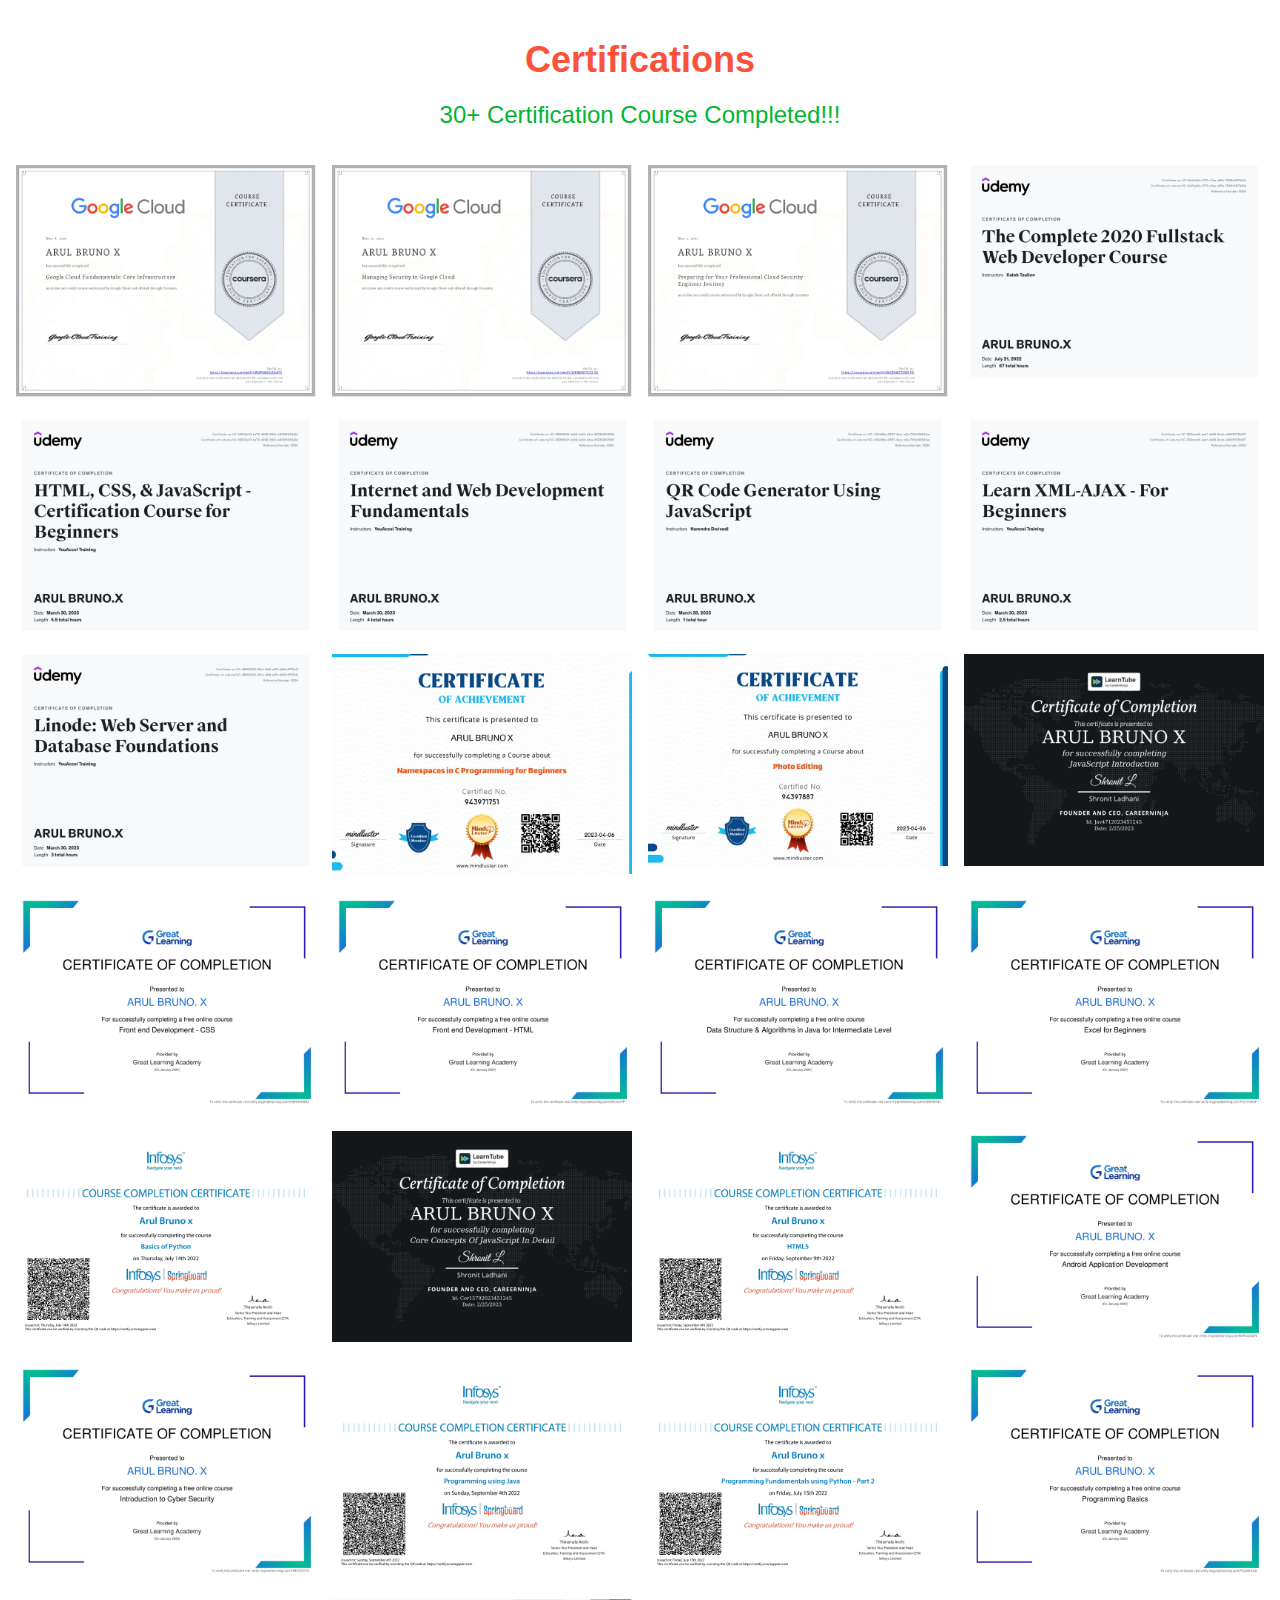
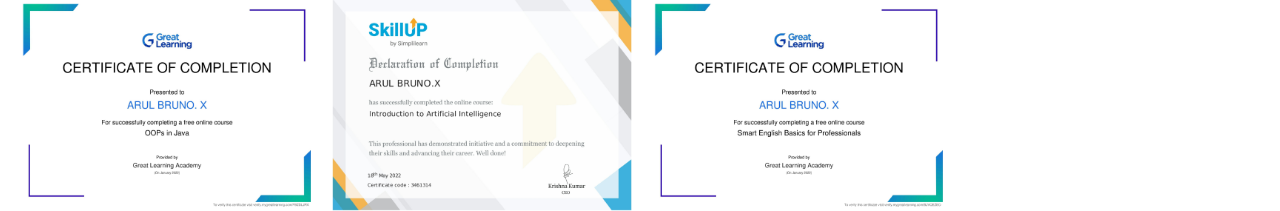
<file: certi.html>
<!DOCTYPE html>
<html lang="en">

<head>
  <meta charset="UTF-8">
  <meta http-equiv="X-UA-Compatible" content="IE=edge">
  <meta name="viewport" content="width=device-width, initial-scale=1.0">
  <link rel="stylesheet" href="https://cdnjs.cloudflare.com/ajax/libs/font-awesome/6.1.2/css/all.min.css" />
  <link rel="stylesheet" href="https://fonts.googleapis.com/icon?family=Material+Icons">
  <title>Bru_No Certification</title>

    <!-- 
    - favicon
  -->
  <link rel="shortcut icon" href="assets/bruno3.png" type="image/svg+xml">

   <!-- 
    - google font link
  -->
  <link rel="stylesheet" href="cer.css">
  <link rel="preconnect" href="https://fonts.googleapis.com">
  <link rel="preconnect" href="https://fonts.gstatic.com" crossorigin>
  <link
    href="https://fonts.googleapis.com/css2?family=Barlow:wght@600;700&family=Open+Sans:wght@400;500;700&family=Poppins:wght@400;600&display=swap"
    rel="stylesheet">
</head>


<!-- Responsive Grid. Four columns on tablets, laptops and desktops. Will stack on mobile devices/small screens (100% width) -->
<br>
<h1 style="text-align: center; color:rgb(251,82,60); font-weight: 600;">Certifications</h1>
<h3 style="text-align: center; color:rgb(3, 181, 51); font-weight: 400; font-style: initial;">30+ Certification Course Completed!!!</h3>

<div class="w3-row-padding w3-center">
  <br>
  <div class="w3-col m3">
    <img
      src="assets/figma certifi/course/Rectangle 3.png"
      style="width:100%"
      onclick="onClick(this)"
    />
  </div>

  <div class="w3-col m3">
    <img
      src="assets/figma certifi/course/Rectangle 4.png"
      style="width:100%"
      onclick="onClick(this)"
    />
  </div>

  <div class="w3-col m3">
    <img
      src="assets/figma certifi/course/Rectangle 5.png"
      style="width:100%"
      onclick="onClick(this)"
    />
  </div>

  <div class="w3-col m3">
    <img
      src="assets/figma certifi/course/Rectangle 6.png"
      style="width:100%"
      onclick="onClick(this)"
    />
  </div>

</div>
</div>
<br>

<div class="w3-row-padding w3-center">
  <div class="w3-col m3">
    <img
      src="assets/figma certifi/course/Rectangle 7.png"
      style="width:100%"
      onclick="onClick(this)"
    />
  </div>

  <div class="w3-col m3">
    <img
      src="assets/figma certifi/course/Rectangle 8.png"
      style="width:100%"
      onclick="onClick(this)"
    />
  </div>

  <div class="w3-col m3">
    <img
      src="assets/figma certifi/course/Rectangle 9.png"
      style="width:100%"
      onclick="onClick(this)"
    />
  </div>

  <div class="w3-col m3">
    <img
      src="assets/figma certifi/course/Rectangle 10.png"
      style="width:100%"
      onclick="onClick(this)"
    />
  </div>

</div>
</div>
<br>
<div class="w3-row-padding w3-center">
  <div class="w3-col m3">
    <img
      src="assets/figma certifi/course/Rectangle 11.png"
      style="width:100%"
      onclick="onClick(this)"
    />
  </div>

  <div class="w3-col m3">
    <img
      src="assets/figma certifi/course/Rectangle 12.png"
      style="width:100%"
      onclick="onClick(this)"
    />
  </div>

  <div class="w3-col m3">
    <img
      src="assets/figma certifi/course/Rectangle 13.png"
      style="width:100%"
      onclick="onClick(this)"
    />
  </div>

  <div class="w3-col m3">
    <img
      src="assets/figma certifi/course/Rectangle 14.png"
      style="width:100%"
      onclick="onClick(this)"
    />
  </div>

</div>
</div>
<br>
<div class="w3-row-padding w3-center">
  <div class="w3-col m3">
    <img
      src="assets/figma certifi/course/Rectangle 15.png"
      style="width:100%"
      onclick="onClick(this)"
    />
  </div>

  <div class="w3-col m3">
    <img
      src="assets/figma certifi/course/Rectangle 16.png"
      style="width:100%"
      onclick="onClick(this)"
    />
  </div>

  <div class="w3-col m3">
    <img
      src="assets/figma certifi/course/Rectangle 17.png"
      style="width:100%"
      onclick="onClick(this)"
    />
  </div>

  <div class="w3-col m3">
    <img
      src="assets/figma certifi/course/Rectangle 18.png"
      style="width:100%"
      onclick="onClick(this)"
    />
  </div>

</div>
</div>

<br>
<div class="w3-row-padding w3-center">
  <div class="w3-col m3">
    <img
      src="assets/figma certifi/course/Rectangle 19.png"
      style="width:100%"
      onclick="onClick(this)"
    />
  </div>

  <div class="w3-col m3">
    <img
      src="assets/figma certifi/course/Rectangle 20.png"
      style="width:100%"
      onclick="onClick(this)"
    />
  </div>

  <div class="w3-col m3">
    <img
      src="assets/figma certifi/course/Rectangle 21.png"
      style="width:100%"
      onclick="onClick(this)"
    />
  </div>

  <div class="w3-col m3">
    <img
      src="assets/figma certifi/course/Rectangle 22.png"
      style="width:100%"
      onclick="onClick(this)"
    />
  </div>

</div>
</div>
<br>

<div class="w3-row-padding w3-center">
  <div class="w3-col m3">
    <img
      src="assets/figma certifi/course/Rectangle 23.png"
      style="width:100%"
      onclick="onClick(this)"
    />
  </div>

  <div class="w3-col m3">
    <img
      src="assets/figma certifi/course/Rectangle 24.png"
      style="width:100%"
      onclick="onClick(this)"
    />
  </div>

  <div class="w3-col m3">
    <img
      src="assets/figma certifi/course/Rectangle 25.png"
      style="width:100%"
      onclick="onClick(this)"
    />
  </div>

  <div class="w3-col m3">
    <img
      src="assets/figma certifi/course/Rectangle 26.png"
      style="width:100%"
      onclick="onClick(this)"
    />
  </div>

</div>
</div>
<br>

<div class="w3-row-padding w3-center">
  <div class="w3-col m3">
    <img
      src="assets/figma certifi/course/Rectangle 28.png"
      style="width:100%"
      onclick="onClick(this)"
    />
  </div>

  <div class="w3-col m3">
    <img
      src="assets/figma certifi/course/Rectangle 29.png"
      style="width:100%"
      onclick="onClick(this)"
    />
  </div>

  <div class="w3-col m3">
    <img
      src="assets/figma certifi/course/Rectangle 31.png"
      style="width:100%"
      onclick="onClick(this)"
    />
  </div>

</div>
</div>
<!-- Modal for full size images on click-->
<div id="modal01" class="w3-modal" onclick="this.style.display='none'">
<span class="w3-button w3-display-topright" title="Close Modal Image"
  ><i class="fas fa-times"></i
></span>
<div
  class="w3-modal-content w3-animate-opacity w3-center w3-transparent "
>
  <img id="img01" class="w3-image" />
  <p id="caption" class="w3-opacity w3-large"></p>
</div>
</div>


<script>
  // Modal Image Gallery
  function onClick(element) {
    document.getElementById("img01").src = element.src;
    document.getElementById("modal01").style.display = "block";
    var captionText = document.getElementById("caption");
    captionText.innerHTML = element.alt;
  }

  // Change style of navbar on scroll
  window.onscroll = function() {
    myFunction();
  };
  function myFunction() {
    var navbar = document.getElementById("myNavbar");
    if (
      document.body.scrollTop > 100 ||
      document.documentElement.scrollTop > 100
    ) {
      navbar.className =
        "w3-bar" + " w3-card" + " w3-animate-top" + " w3-white";
    } else {
      navbar.className = navbar.className.replace(
        " w3-card w3-animate-top w3-white",
        ""
      );
    }
  }

  // Used to toggle the menu on small screens when clicking on the menu button
  function toggleFunction() {
    var x = document.getElementById("navDemo");
    if (x.className.indexOf("w3-show") == -1) {
      x.className += " w3-show";
    } else {
      x.className = x.className.replace("w3-show", "");
    }
  }
</script>
</file>
<file: cer.css>
/* css not used in main.css */
#scroll {
    width:95%;
    height:180px;
    margin:100px auto;
    background:#f4f4f4;
    border:1px solid #000;
    overflow-y: hidden;
    white-space:nowrap;
    box-shadow:0 0 10px rgba(0, 0, 0, 0.422);
    }
    #scroll img {
    margin:10px 5px 0 5px;
    max-width:100%;
    max-height:100%;
    }
    #scroll img:hover{
       opacity: 0.8;
    }
 


    body,h1,h2,h3,h4,h5,h6 {font-family: "Lato", sans-serif;}
body, html {
  height: 100%;
  color: rgb(136, 132, 132);
  line-height: 1.8;
  background-color: #ffffff !important;
}

/* Create a Parallax Effect */
.bgimg-1, .bgimg-2, .bgimg-3 {
  background-attachment: fixed;
  background-position: center;
  background-repeat: no-repeat;
  background-size: cover;
}

/* First image (Logo. Full height) */
.bgimg-1 {
  background-image: url('/img/nyc-hero-img.jpg');
  min-height: 100%;
}

/* Second image (Portfolio) */
.bgimg-2 {
  background-image: url("/img/blur-city.jpg");
  min-height: 400px;
}
/* background transparent color for text logo text  */
#city-life{
background-color: rgba(7, 7, 19, 0.658) !important;

}

/* Third image (Contact) */
.bgimg-3 {
  background-image: url("/img/nyc-water-view.jpg");
  min-height: 400px;
}

.w3-wide {letter-spacing: 10px;}
.w3-hover-opacity {cursor: pointer;}

#icon-padding{
  padding: 5px;
}
/* Turn off parallax scrolling for tablets and phones */
@media only screen and (max-device-width: 1600px) {
  .bgimg-1, .bgimg-2, .bgimg-3 {
    background-attachment: scroll;
    min-height: 400px;
  }
}
/* custom scrollbar */
 /* width */
 ::-webkit-scrollbar {
  width: 13px;
}

/* Track */
::-webkit-scrollbar-track {
  box-shadow: inset 0 0 5px rgb(105, 105, 105); 
  border-radius: 10px;
}
 
/* Handle */
::-webkit-scrollbar-thumb {
  background: rgb(0, 102, 255); 
  border-radius: 12px;
}

/* Handle on hover */
::-webkit-scrollbar-thumb:hover {
  background: #000cb3; 
}

/* W3.CSS 4.12 November 2018 by Jan Egil and Borge Refsnes */
html{box-sizing:border-box}*,*:before,*:after{box-sizing:inherit}
/* Extract from normalize.css by Nicolas Gallagher and Jonathan Neal git.io/normalize */
html{-ms-text-size-adjust:100%;-webkit-text-size-adjust:100%}body{margin:0}
article,aside,details,figcaption,figure,footer,header,main,menu,nav,section,summary{display:block}
audio,canvas,progress,video{display:inline-block}progress{vertical-align:baseline}
audio:not([controls]){display:none;height:0}[hidden],template{display:none}
a{background-color:transparent;-webkit-text-decoration-skip:objects}
a:active,a:hover{outline-width:0}abbr[title]{border-bottom:none;text-decoration:underline;text-decoration:underline dotted}
dfn{font-style:italic}mark{background:#ff0;color:#000}
small{font-size:80%}sub,sup{font-size:75%;line-height:0;position:relative;vertical-align:baseline}
sub{bottom:-0.25em}sup{top:-0.5em}figure{margin:1em 40px}img{border-style:none}svg:not(:root){overflow:hidden}
code,kbd,pre,samp{font-family:monospace,monospace;font-size:1em}hr{box-sizing:content-box;height:0;overflow:visible}
button,input,select,textarea{font:inherit;margin:0}optgroup{font-weight:bold}
button,input{overflow:visible}button,select{text-transform:none}
button,html [type=button],[type=reset],[type=submit]{-webkit-appearance:button}
button::-moz-focus-inner, [type=button]::-moz-focus-inner, [type=reset]::-moz-focus-inner, [type=submit]::-moz-focus-inner{border-style:none;padding:0}
button:-moz-focusring, [type=button]:-moz-focusring, [type=reset]:-moz-focusring, [type=submit]:-moz-focusring{outline:1px dotted ButtoText}
fieldset{border:1px solid #c0c0c0;margin:0 2px;padding:.35em .625em .75em}
legend{color:inherit;display:table;max-width:100%;padding:0;white-space:normal}textarea{overflow:auto}
[type=checkbox],[type=radio]{padding:0}
[type=number]::-webkit-inner-spin-button,[type=number]::-webkit-outer-spin-button{height:auto}
[type=search]{-webkit-appearance:textfield;outline-offset:-2px}
[type=search]::-webkit-search-cancel-button,[type=search]::-webkit-search-decoration{-webkit-appearance:none}
::-webkit-input-placeholder{color:inherit;opacity:0.54}
::-webkit-file-upload-button{-webkit-appearance:button;font:inherit}
/* End extract */
html,body{font-family:Verdana,sans-serif;font-size:15px;line-height:1.5}html{overflow-x:hidden}
h1{font-size:36px}h2{font-size:30px}h3{font-size:24px}h4{font-size:20px}h5{font-size:18px}h6{font-size:16px}.w3-serif{font-family:serif}
h1,h2,h3,h4,h5,h6{font-family:"Segoe UI",Arial,sans-serif;font-weight:400;margin:10px 0}.w3-wide{letter-spacing:4px}
hr{border:0;border-top:1px solid #eee;margin:20px 0}
.w3-image{max-width:100%;height:auto}img{vertical-align:middle}a{color:inherit}
.w3-table,.w3-table-all{border-collapse:collapse;border-spacing:0;width:100%;display:table}.w3-table-all{border:1px solid #ccc}
.w3-bordered tr,.w3-table-all tr{border-bottom:1px solid #ddd}.w3-striped tbody tr:nth-child(even){background-color:#f1f1f1}
.w3-table-all tr:nth-child(odd){background-color:#fff}.w3-table-all tr:nth-child(even){background-color:#f1f1f1}
.w3-hoverable tbody tr:hover,.w3-ul.w3-hoverable li:hover{background-color:#ccc}.w3-centered tr th,.w3-centered tr td{text-align:center}
.w3-table td,.w3-table th,.w3-table-all td,.w3-table-all th{padding:8px 8px;display:table-cell;text-align:left;vertical-align:top}
.w3-table th:first-child,.w3-table td:first-child,.w3-table-all th:first-child,.w3-table-all td:first-child{padding-left:16px}
.w3-btn,.w3-button{border:none;display:inline-block;padding:8px 16px;vertical-align:middle;overflow:hidden;text-decoration:none;color:inherit;background-color:inherit;text-align:center;cursor:pointer;white-space:nowrap}
.w3-btn:hover{box-shadow:0 8px 16px 0 rgba(0,0,0,0.2),0 6px 20px 0 rgba(0,0,0,0.19)}
.w3-btn,.w3-button{-webkit-touch-callout:none;-webkit-user-select:none;-khtml-user-select:none;-moz-user-select:none;-ms-user-select:none;user-select:none}   
.w3-disabled,.w3-btn:disabled,.w3-button:disabled{cursor:not-allowed;opacity:0.3}.w3-disabled *,:disabled *{pointer-events:none}
.w3-btn.w3-disabled:hover,.w3-btn:disabled:hover{box-shadow:none}
.w3-badge,.w3-tag{background-color:#000;color:#fff;display:inline-block;padding-left:8px;padding-right:8px;text-align:center}.w3-badge{border-radius:50%}
.w3-ul{list-style-type:none;padding:0;margin:0}.w3-ul li{padding:8px 16px;border-bottom:1px solid #ddd}.w3-ul li:last-child{border-bottom:none}
.w3-tooltip,.w3-display-container{position:relative}.w3-tooltip .w3-text{display:none}.w3-tooltip:hover .w3-text{display:inline-block}
.w3-ripple:active{opacity:0.5}.w3-ripple{transition:opacity 0s}
.w3-input{padding:8px;display:block;border:none;border-bottom:1px solid #ccc;width:100%}
.w3-select{padding:9px 0;width:100%;border:none;border-bottom:1px solid #ccc}
.w3-dropdown-click,.w3-dropdown-hover{position:relative;display:inline-block;cursor:pointer}
.w3-dropdown-hover:hover .w3-dropdown-content{display:block}
.w3-dropdown-hover:first-child,.w3-dropdown-click:hover{background-color:#ccc;color:#000}
.w3-dropdown-hover:hover > .w3-button:first-child,.w3-dropdown-click:hover > .w3-button:first-child{background-color:#ccc;color:#000}
.w3-dropdown-content{cursor:auto;color:#000;background-color:#fff;display:none;position:absolute;min-width:160px;margin:0;padding:0;z-index:1}
.w3-check,.w3-radio{width:24px;height:24px;position:relative;top:6px}
.w3-sidebar{height:100%;width:200px;background-color:#fff;position:fixed!important;z-index:1;overflow:auto}
.w3-bar-block .w3-dropdown-hover,.w3-bar-block .w3-dropdown-click{width:100%}
.w3-bar-block .w3-dropdown-hover .w3-dropdown-content,.w3-bar-block .w3-dropdown-click .w3-dropdown-content{min-width:100%}
.w3-bar-block .w3-dropdown-hover .w3-button,.w3-bar-block .w3-dropdown-click .w3-button{width:100%;text-align:left;padding:8px 16px}
.w3-main,#main{transition:margin-left .4s}
.w3-modal{z-index:3;display:none;padding-top:100px;position:fixed;left:0;top:0;width:100%;height:100%;overflow:auto;background-color:rgb(0,0,0);background-color:rgba(0,0,0,0.4)}
.w3-modal-content{margin:auto;background-color:#fff;position:relative;padding:0;outline:0;width:600px}
.w3-bar{width:100%;overflow:hidden}.w3-center .w3-bar{display:inline-block;width:auto}
.w3-bar .w3-bar-item{padding:8px 16px;float:left;width:auto;border:none;display:block;outline:0}
.w3-bar .w3-dropdown-hover,.w3-bar .w3-dropdown-click{position:static;float:left}
.w3-bar .w3-button{white-space:normal}
.w3-bar-block .w3-bar-item{width:100%;display:block;padding:8px 16px;text-align:left;border:none;white-space:normal;float:none;outline:0}
.w3-bar-block.w3-center .w3-bar-item{text-align:center}.w3-block{display:block;width:100%}
.w3-responsive{display:block;overflow-x:auto}
.w3-container:after,.w3-container:before,.w3-panel:after,.w3-panel:before,.w3-row:after,.w3-row:before,.w3-row-padding:after,.w3-row-padding:before,
.w3-cell-row:before,.w3-cell-row:after,.w3-clear:after,.w3-clear:before,.w3-bar:before,.w3-bar:after{content:"";display:table;clear:both}
.w3-col,.w3-half,.w3-third,.w3-twothird,.w3-threequarter,.w3-quarter{float:left;width:100%}
.w3-col.s1{width:8.33333%}.w3-col.s2{width:16.66666%}.w3-col.s3{width:24.99999%}.w3-col.s4{width:33.33333%}
.w3-col.s5{width:41.66666%}.w3-col.s6{width:49.99999%}.w3-col.s7{width:58.33333%}.w3-col.s8{width:66.66666%}
.w3-col.s9{width:74.99999%}.w3-col.s10{width:83.33333%}.w3-col.s11{width:91.66666%}.w3-col.s12{width:99.99999%}
@media (min-width:601px){.w3-col.m1{width:8.33333%}.w3-col.m2{width:16.66666%}.w3-col.m3,.w3-quarter{width:24.99999%}.w3-col.m4,.w3-third{width:33.33333%}
.w3-col.m5{width:41.66666%}.w3-col.m6,.w3-half{width:49.99999%}.w3-col.m7{width:58.33333%}.w3-col.m8,.w3-twothird{width:66.66666%}
.w3-col.m9,.w3-threequarter{width:74.99999%}.w3-col.m10{width:83.33333%}.w3-col.m11{width:91.66666%}.w3-col.m12{width:99.99999%}}
@media (min-width:993px){.w3-col.l1{width:8.33333%}.w3-col.l2{width:16.66666%}.w3-col.l3{width:24.99999%}.w3-col.l4{width:33.33333%}
.w3-col.l5{width:41.66666%}.w3-col.l6{width:49.99999%}.w3-col.l7{width:58.33333%}.w3-col.l8{width:66.66666%}
.w3-col.l9{width:74.99999%}.w3-col.l10{width:83.33333%}.w3-col.l11{width:91.66666%}.w3-col.l12{width:99.99999%}}
.w3-rest{overflow:hidden}.w3-stretch{margin-left:-16px;margin-right:-16px}
.w3-content,.w3-auto{margin-left:auto;margin-right:auto}.w3-content{max-width:980px}.w3-auto{max-width:1140px}
.w3-cell-row{display:table;width:100%}.w3-cell{display:table-cell}
.w3-cell-top{vertical-align:top}.w3-cell-middle{vertical-align:middle}.w3-cell-bottom{vertical-align:bottom}
.w3-hide{display:none!important}.w3-show-block,.w3-show{display:block!important}.w3-show-inline-block{display:inline-block!important}
@media (max-width:1205px){.w3-auto{max-width:95%}}
@media (max-width:600px){.w3-modal-content{margin:0 10px;width:auto!important}.w3-modal{padding-top:30px}
.w3-dropdown-hover.w3-mobile .w3-dropdown-content,.w3-dropdown-click.w3-mobile .w3-dropdown-content{position:relative}	
.w3-hide-small{display:none!important}.w3-mobile{display:block;width:100%!important}.w3-bar-item.w3-mobile,.w3-dropdown-hover.w3-mobile,.w3-dropdown-click.w3-mobile{text-align:center}
.w3-dropdown-hover.w3-mobile,.w3-dropdown-hover.w3-mobile .w3-btn,.w3-dropdown-hover.w3-mobile .w3-button,.w3-dropdown-click.w3-mobile,.w3-dropdown-click.w3-mobile .w3-btn,.w3-dropdown-click.w3-mobile .w3-button{width:100%}}
@media (max-width:768px){.w3-modal-content{width:500px}.w3-modal{padding-top:50px}}
@media (min-width:993px){.w3-modal-content{width:900px}.w3-hide-large{display:none!important}.w3-sidebar.w3-collapse{display:block!important}}
@media (max-width:992px) and (min-width:601px){.w3-hide-medium{display:none!important}}
@media (max-width:992px){.w3-sidebar.w3-collapse{display:none}.w3-main{margin-left:0!important;margin-right:0!important}.w3-auto{max-width:100%}}
.w3-top,.w3-bottom{position:fixed;width:100%;z-index:1}.w3-top{top:0}.w3-bottom{bottom:0}
.w3-overlay{position:fixed;display:none;width:100%;height:100%;top:0;left:0;right:0;bottom:0;background-color:rgba(0,0,0,0.5);z-index:2}
.w3-display-topleft{position:absolute;left:0;top:0}.w3-display-topright{position:absolute;right:0;top:0}
.w3-display-bottomleft{position:absolute;left:0;bottom:0}.w3-display-bottomright{position:absolute;right:0;bottom:0}
.w3-display-middle{position:absolute;top:50%;left:50%;transform:translate(-50%,-50%);-ms-transform:translate(-50%,-50%)}
.w3-display-left{position:absolute;top:50%;left:0%;transform:translate(0%,-50%);-ms-transform:translate(-0%,-50%)}
.w3-display-right{position:absolute;top:50%;right:0%;transform:translate(0%,-50%);-ms-transform:translate(0%,-50%)}
.w3-display-topmiddle{position:absolute;left:50%;top:0;transform:translate(-50%,0%);-ms-transform:translate(-50%,0%)}
.w3-display-bottommiddle{position:absolute;left:50%;bottom:0;transform:translate(-50%,0%);-ms-transform:translate(-50%,0%)}
.w3-display-container:hover .w3-display-hover{display:block}.w3-display-container:hover span.w3-display-hover{display:inline-block}.w3-display-hover{display:none}
.w3-display-position{position:absolute}
.w3-circle{border-radius:50%}
.w3-round-small{border-radius:2px}.w3-round,.w3-round-medium{border-radius:4px}.w3-round-large{border-radius:8px}.w3-round-xlarge{border-radius:16px}.w3-round-xxlarge{border-radius:32px}
.w3-row-padding,.w3-row-padding>.w3-half,.w3-row-padding>.w3-third,.w3-row-padding>.w3-twothird,.w3-row-padding>.w3-threequarter,.w3-row-padding>.w3-quarter,.w3-row-padding>.w3-col{padding:0 8px}
.w3-container,.w3-panel{padding:0.01em 16px}.w3-panel{margin-top:16px;margin-bottom:16px}
.w3-code,.w3-codespan{font-family:Consolas,"courier new";font-size:16px}
.w3-code{width:auto;background-color:#fff;padding:8px 12px;border-left:4px solid #4CAF50;word-wrap:break-word}
.w3-codespan{color:crimson;background-color:#f1f1f1;padding-left:4px;padding-right:4px;font-size:110%}
.w3-card,.w3-card-2{box-shadow:0 2px 5px 0 rgba(0,0,0,0.16),0 2px 10px 0 rgba(0,0,0,0.12)}
.w3-card-4,.w3-hover-shadow:hover{box-shadow:0 4px 10px 0 rgba(0,0,0,0.2),0 4px 20px 0 rgba(0,0,0,0.19)}
.w3-spin{animation:w3-spin 2s infinite linear}@keyframes w3-spin{0%{transform:rotate(0deg)}100%{transform:rotate(359deg)}}
.w3-animate-fading{animation:fading 10s infinite}@keyframes fading{0%{opacity:0}50%{opacity:1}100%{opacity:0}}
.w3-animate-opacity{animation:opac 0.8s}@keyframes opac{from{opacity:0} to{opacity:1}}
.w3-animate-top{position:relative;animation:animatetop 0.4s}@keyframes animatetop{from{top:-300px;opacity:0} to{top:0;opacity:1}}
.w3-animate-left{position:relative;animation:animateleft 0.4s}@keyframes animateleft{from{left:-300px;opacity:0} to{left:0;opacity:1}}
.w3-animate-right{position:relative;animation:animateright 0.4s}@keyframes animateright{from{right:-300px;opacity:0} to{right:0;opacity:1}}
.w3-animate-bottom{position:relative;animation:animatebottom 0.4s}@keyframes animatebottom{from{bottom:-300px;opacity:0} to{bottom:0;opacity:1}}
.w3-animate-zoom {animation:animatezoom 0.6s}@keyframes animatezoom{from{transform:scale(0)} to{transform:scale(1)}}
.w3-animate-input{transition:width 0.4s ease-in-out}.w3-animate-input:focus{width:100%!important}
.w3-opacity,.w3-hover-opacity:hover{opacity:0.60}.w3-opacity-off,.w3-hover-opacity-off:hover{opacity:1}
.w3-opacity-max{opacity:0.25}.w3-opacity-min{opacity:0.75}
.w3-greyscale-max,.w3-grayscale-max,.w3-hover-greyscale:hover,.w3-hover-grayscale:hover{filter:grayscale(100%)}
.w3-greyscale,.w3-grayscale{filter:grayscale(75%)}.w3-greyscale-min,.w3-grayscale-min{filter:grayscale(50%)}
.w3-sepia{filter:sepia(75%)}.w3-sepia-max,.w3-hover-sepia:hover{filter:sepia(100%)}.w3-sepia-min{filter:sepia(50%)}
.w3-tiny{font-size:10px!important}.w3-small{font-size:12px!important}.w3-medium{font-size:15px!important}.w3-large{font-size:18px!important}
.w3-xlarge{font-size:24px!important}.w3-xxlarge{font-size:36px!important}.w3-xxxlarge{font-size:48px!important}.w3-jumbo{font-size:64px!important}
.w3-left-align{text-align:left!important}.w3-right-align{text-align:right!important}.w3-justify{text-align:justify!important}.w3-center{text-align:center!important}
.w3-border-0{border:0!important}.w3-border{border:1px solid #ccc!important}
.w3-border-top{border-top:1px solid #ccc!important}.w3-border-bottom{border-bottom:1px solid #ccc!important}
.w3-border-left{border-left:1px solid #ccc!important}.w3-border-right{border-right:1px solid #ccc!important}
.w3-topbar{border-top:6px solid #ccc!important}.w3-bottombar{border-bottom:6px solid #ccc!important}
.w3-leftbar{border-left:6px solid #ccc!important}.w3-rightbar{border-right:6px solid #ccc!important}
.w3-section,.w3-code{margin-top:16px!important;margin-bottom:16px!important}
.w3-margin{margin:16px!important}.w3-margin-top{margin-top:16px!important}.w3-margin-bottom{margin-bottom:16px!important}
.w3-margin-left{margin-left:16px!important}.w3-margin-right{margin-right:16px!important}
.w3-padding-small{padding:4px 8px!important}.w3-padding{padding:8px 16px!important}.w3-padding-large{padding:12px 24px!important}
.w3-padding-16{padding-top:16px!important;padding-bottom:16px!important}.w3-padding-24{padding-top:24px!important;padding-bottom:24px!important}
.w3-padding-32{padding-top:32px!important;padding-bottom:32px!important}.w3-padding-48{padding-top:48px!important;padding-bottom:48px!important}
.w3-padding-64{padding-top:64px!important;padding-bottom:64px!important}
.w3-left{float:left!important}.w3-right{float:right!important}
.w3-button:hover{color:#000!important;background-color:#ccc!important}
.w3-transparent,.w3-hover-none:hover{background-color:transparent!important}
.w3-hover-none:hover{box-shadow:none!important}
/* Colors */
.w3-amber,.w3-hover-amber:hover{color:#000!important;background-color:#ffc107!important}
.w3-aqua,.w3-hover-aqua:hover{color:#000!important;background-color:#00ffff!important}
.w3-blue,.w3-hover-blue:hover{color:#fff!important;background-color:#2196F3!important}
.w3-light-blue,.w3-hover-light-blue:hover{color:#000!important;background-color:#87CEEB!important}
.w3-brown,.w3-hover-brown:hover{color:#fff!important;background-color:#795548!important}
.w3-cyan,.w3-hover-cyan:hover{color:#000!important;background-color:#00bcd4!important}
.w3-blue-grey,.w3-hover-blue-grey:hover,.w3-blue-gray,.w3-hover-blue-gray:hover{color:#fff!important;background-color:#607d8b!important}
.w3-green,.w3-hover-green:hover{color:#fff!important;background-color:#4CAF50!important}
.w3-light-green,.w3-hover-light-green:hover{color:#000!important;background-color:#8bc34a!important}
.w3-indigo,.w3-hover-indigo:hover{color:#fff!important;background-color:#3f51b5!important}
.w3-khaki,.w3-hover-khaki:hover{color:#000!important;background-color:#f0e68c!important}
.w3-lime,.w3-hover-lime:hover{color:#000!important;background-color:#cddc39!important}
.w3-orange,.w3-hover-orange:hover{color:#000!important;background-color:#ff9800!important}
.w3-deep-orange,.w3-hover-deep-orange:hover{color:#fff!important;background-color:#ff5722!important}
.w3-pink,.w3-hover-pink:hover{color:#fff!important;background-color:#e91e63!important}
.w3-purple,.w3-hover-purple:hover{color:#fff!important;background-color:#9c27b0!important}
.w3-deep-purple,.w3-hover-deep-purple:hover{color:#fff!important;background-color:#673ab7!important}
.w3-red,.w3-hover-red:hover{color:#fff!important;background-color:#f44336!important}
.w3-sand,.w3-hover-sand:hover{color:#000!important;background-color:#fdf5e6!important}
.w3-teal,.w3-hover-teal:hover{color:#fff!important;background-color:#009688!important}
.w3-yellow,.w3-hover-yellow:hover{color:#000!important;background-color:#ffeb3b!important}
.w3-white,.w3-hover-white:hover{color:#000!important;background-color:#fff!important}
.w3-black,.w3-hover-black:hover{color:#fff!important;background-color:#000!important}
.w3-grey,.w3-hover-grey:hover,.w3-gray,.w3-hover-gray:hover{color:#000!important;background-color:#9e9e9e!important}
.w3-light-grey,.w3-hover-light-grey:hover,.w3-light-gray,.w3-hover-light-gray:hover{color:#000!important;background-color:#f1f1f1!important}
.w3-dark-grey,.w3-hover-dark-grey:hover,.w3-dark-gray,.w3-hover-dark-gray:hover{color:#fff!important;background-color:#616161!important}
.w3-pale-red,.w3-hover-pale-red:hover{color:#000!important;background-color:#ffdddd!important}
.w3-pale-green,.w3-hover-pale-green:hover{color:#000!important;background-color:#ddffdd!important}
.w3-pale-yellow,.w3-hover-pale-yellow:hover{color:#000!important;background-color:#ffffcc!important}
.w3-pale-blue,.w3-hover-pale-blue:hover{color:#000!important;background-color:#ddffff!important}
.w3-text-amber,.w3-hover-text-amber:hover{color:#ffc107!important}
.w3-text-aqua,.w3-hover-text-aqua:hover{color:#00ffff!important}
.w3-text-blue,.w3-hover-text-blue:hover{color:#2196F3!important}
.w3-text-light-blue,.w3-hover-text-light-blue:hover{color:#87CEEB!important}
.w3-text-brown,.w3-hover-text-brown:hover{color:#795548!important}
.w3-text-cyan,.w3-hover-text-cyan:hover{color:#00bcd4!important}
.w3-text-blue-grey,.w3-hover-text-blue-grey:hover,.w3-text-blue-gray,.w3-hover-text-blue-gray:hover{color:#607d8b!important}
.w3-text-green,.w3-hover-text-green:hover{color:#4CAF50!important}
.w3-text-light-green,.w3-hover-text-light-green:hover{color:#8bc34a!important}
.w3-text-indigo,.w3-hover-text-indigo:hover{color:#3f51b5!important}
.w3-text-khaki,.w3-hover-text-khaki:hover{color:#b4aa50!important}
.w3-text-lime,.w3-hover-text-lime:hover{color:#cddc39!important}
.w3-text-orange,.w3-hover-text-orange:hover{color:#ff9800!important}
.w3-text-deep-orange,.w3-hover-text-deep-orange:hover{color:#ff5722!important}
.w3-text-pink,.w3-hover-text-pink:hover{color:#e91e63!important}
.w3-text-purple,.w3-hover-text-purple:hover{color:#9c27b0!important}
.w3-text-deep-purple,.w3-hover-text-deep-purple:hover{color:#673ab7!important}
.w3-text-red,.w3-hover-text-red:hover{color:#f44336!important}
.w3-text-sand,.w3-hover-text-sand:hover{color:#fdf5e6!important}
.w3-text-teal,.w3-hover-text-teal:hover{color:#009688!important}
.w3-text-yellow,.w3-hover-text-yellow:hover{color:#d2be0e!important}
.w3-text-white,.w3-hover-text-white:hover{color:#fff!important}
.w3-text-black,.w3-hover-text-black:hover{color:#000!important}
.w3-text-grey,.w3-hover-text-grey:hover,.w3-text-gray,.w3-hover-text-gray:hover{color:#757575!important}
.w3-text-light-grey,.w3-hover-text-light-grey:hover,.w3-text-light-gray,.w3-hover-text-light-gray:hover{color:#f1f1f1!important}
.w3-text-dark-grey,.w3-hover-text-dark-grey:hover,.w3-text-dark-gray,.w3-hover-text-dark-gray:hover{color:#3a3a3a!important}
.w3-border-amber,.w3-hover-border-amber:hover{border-color:#ffc107!important}
.w3-border-aqua,.w3-hover-border-aqua:hover{border-color:#00ffff!important}
.w3-border-blue,.w3-hover-border-blue:hover{border-color:#2196F3!important}
.w3-border-light-blue,.w3-hover-border-light-blue:hover{border-color:#87CEEB!important}
.w3-border-brown,.w3-hover-border-brown:hover{border-color:#795548!important}
.w3-border-cyan,.w3-hover-border-cyan:hover{border-color:#00bcd4!important}
.w3-border-blue-grey,.w3-hover-border-blue-grey:hover,.w3-border-blue-gray,.w3-hover-border-blue-gray:hover{border-color:#607d8b!important}
.w3-border-green,.w3-hover-border-green:hover{border-color:#4CAF50!important}
.w3-border-light-green,.w3-hover-border-light-green:hover{border-color:#8bc34a!important}
.w3-border-indigo,.w3-hover-border-indigo:hover{border-color:#3f51b5!important}
.w3-border-khaki,.w3-hover-border-khaki:hover{border-color:#f0e68c!important}
.w3-border-lime,.w3-hover-border-lime:hover{border-color:#cddc39!important}
.w3-border-orange,.w3-hover-border-orange:hover{border-color:#ff9800!important}
.w3-border-deep-orange,.w3-hover-border-deep-orange:hover{border-color:#ff5722!important}
.w3-border-pink,.w3-hover-border-pink:hover{border-color:#e91e63!important}
.w3-border-purple,.w3-hover-border-purple:hover{border-color:#9c27b0!important}
.w3-border-deep-purple,.w3-hover-border-deep-purple:hover{border-color:#673ab7!important}
.w3-border-red,.w3-hover-border-red:hover{border-color:#f44336!important}
.w3-border-sand,.w3-hover-border-sand:hover{border-color:#fdf5e6!important}
.w3-border-teal,.w3-hover-border-teal:hover{border-color:#009688!important}
.w3-border-yellow,.w3-hover-border-yellow:hover{border-color:#ffeb3b!important}
.w3-border-white,.w3-hover-border-white:hover{border-color:#fff!important}
.w3-border-black,.w3-hover-border-black:hover{border-color:#000!important}
.w3-border-grey,.w3-hover-border-grey:hover,.w3-border-gray,.w3-hover-border-gray:hover{border-color:#9e9e9e!important}
.w3-border-light-grey,.w3-hover-border-light-grey:hover,.w3-border-light-gray,.w3-hover-border-light-gray:hover{border-color:#f1f1f1!important}
.w3-border-dark-grey,.w3-hover-border-dark-grey:hover,.w3-border-dark-gray,.w3-hover-border-dark-gray:hover{border-color:#616161!important}
.w3-border-pale-red,.w3-hover-border-pale-red:hover{border-color:#ffe7e7!important}.w3-border-pale-green,.w3-hover-border-pale-green:hover{border-color:#e7ffe7!important}
.w3-border-pale-yellow,.w3-hover-border-pale-yellow:hover{border-color:#ffffcc!important}.w3-border-pale-blue,.w3-hover-border-pale-blue:hover{border-color:#e7ffff!important}
</file>
